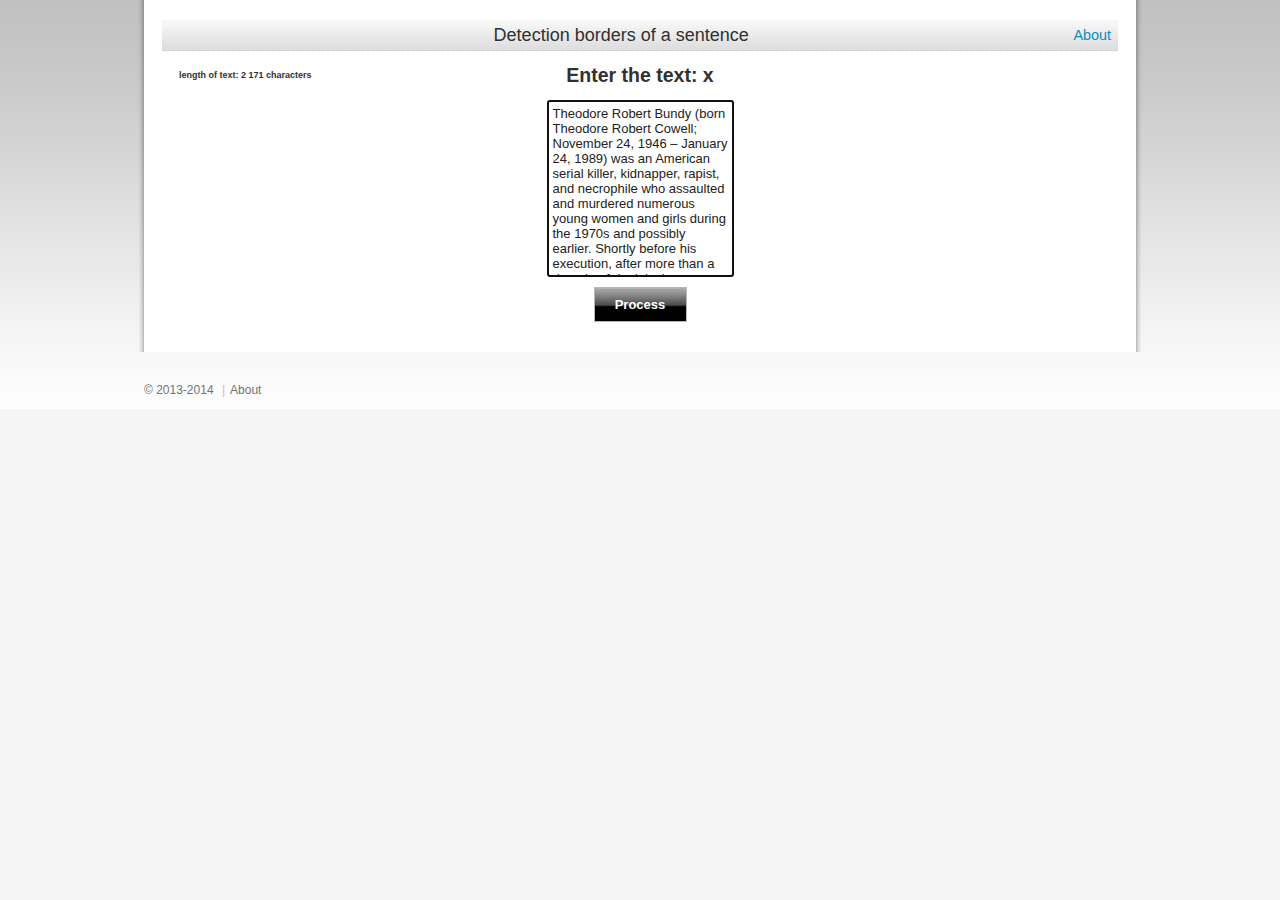
<file: ss.web.demo/index.html>
﻿<!DOCTYPE html>
<html>
<head>
    <title>Detection borders of a sentence in the text</title>
    <meta http-equiv="Content-Type" content="text/html; charset=utf-8" />
    <meta http-equiv="X-UA-Compatible" content="IE=edge">
    <meta name="description" content="Detection borders of a sentence in the text; natural language processing; computational linguistics" />
    <meta name="keywords"    content="Detection borders of a sentence in the text; natural language processing; computational linguistics" />
    <link rel="stylesheet" href="rc/css/style.css" type="text/css" media="all" />
    <script type="text/javascript" src="rc/js/jquery-1.9.1.js"></script>
    <script type="text/javascript" src="rc/js/main.js"></script>
</head>
<body class="default">
    <noscript>
        <div style="background-color: #F00; color: #FFF; text-align: center; padding: 10px;">This site requires JavaScript enabled in your browser.</div>
    </noscript>
    <div id="wrapper">
        <div id="superMainWrapper">
            <div id="mainWrapper" class="clearfix">
                <div id="main" class="clearfix">
                    <div id="mainPageContent">
                        <h2 id="periodsHeader" class="h-head">
                            <span>Detection borders of a sentence</span>
                            <a href="description.html" class="description-header">About</a>
                        </h2>

                        <h2 class="main-header">
                            <span id="textLength"></span>
                            <span>Enter the text:</span>
                            <span id="resetText2Default" title="reset text to default">x</span>
                        </h2>

                        <center>
                            <table cellpadding="0" cellspacing="0" style="width: 100%;">
                                <tr>
                                    <td style="padding: 0px; border: none;" align="center">
                                        <textarea id="text" rows="11"></textarea>
                                    </td>
                                </tr>
                            </table>
                        </center>

                        <div class="page-box-button">
                            <input id="processButton" class="form-button" value="Process" type="submit" />
                        </div>
                        <h3 class="result-info" style="display: none"></h3>

                        <div id="processResult">
                            <table>
                                <tbody></tbody>
                            </table>
                        </div>
                    </div>

                </div>
            </div>
            <div id="footer" class="clearfix">
                <div id="footerMenu">
                    <span>&copy; 2013-2014</span>
                    <span class="footer-menu-separator">|</span><span><a href="description.html">About</a></span>
                </div>
                <div class="clearfix"></div>
            </div>
        </div>
    </div>
</body>
</html>
</file>
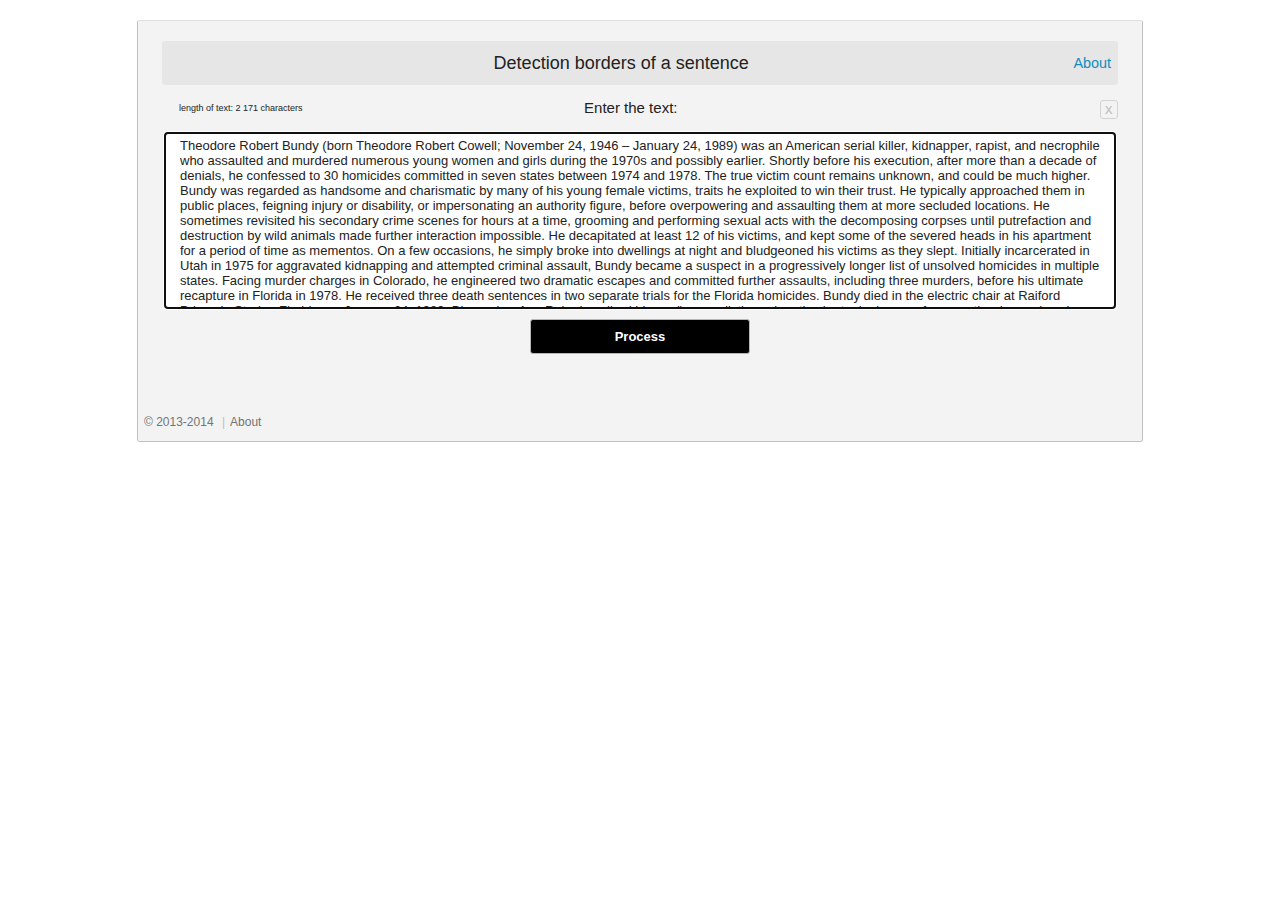
<file: ss.webService/wwwroot/index.html>
﻿<!DOCTYPE html>
<html>
<head>
    <title>Detection borders of a sentence in the text</title>
    <meta http-equiv="Content-Type" content="text/html; charset=utf-8" />
    <meta http-equiv="X-UA-Compatible" content="IE=edge">
    <meta name="description" content="Detection borders of a sentence in the text; natural language processing; computational linguistics" />
    <meta name="keywords"    content="Detection borders of a sentence in the text; natural language processing; computational linguistics" />
    <link rel="stylesheet" href="css/style.css" type="text/css" media="all" />
    <script type="text/javascript" src="js/jquery-1.9.1.js"></script>
    <script type="text/javascript" src="js/main.js"></script>
</head>
<body class="default">
    <noscript>
        <div style="background-color: #F00; color: #FFF; text-align: center; padding: 10px;">This site requires JavaScript enabled in your browser.</div>
    </noscript>
    <div id="wrapper">
        <div id="superMainWrapper">
            <div id="mainWrapper" class="clearfix">
                <div id="main" class="clearfix">
                    <div id="mainPageContent">
                        <h2 id="periodsHeader" class="h-head">
                            <span>Detection borders of a sentence</span>
                            <a href="description.html" class="description-header">About</a>
                        </h2>

                        <h2 class="main-header">
                            <span id="textLength"></span>
                            <span>Enter the text:</span>
                            <span id="resetText2Default" title="reset text to default">x</span>
                        </h2>

                        <center>
                            <table cellpadding="0" cellspacing="0" style="width: 100%;">
                                <tr>
                                    <td style="padding: 0px; border: none;" align="center">
                                        <textarea id="text" rows="11"></textarea>
                                    </td>
                                </tr>
                            </table>
                        </center>

                        <div class="page-box-button">
                            <input id="processButton" class="form-button" value="Process" type="submit" />
                        </div>
                        <h3 class="result-info" style="display: none"></h3>

                        <div id="processResult">
                            <table>
                                <tbody></tbody>
                            </table>
                        </div>
                    </div>

                </div>
            </div>
            <div id="footer" class="clearfix">
                <div id="footerMenu">
                    <span>&copy; 2013-2014</span>
                    <span class="footer-menu-separator">|</span><span><a href="description.html">About</a></span>
                </div>
                <div class="clearfix"></div>
            </div>
        </div>
    </div>
</body>
</html>
</file>
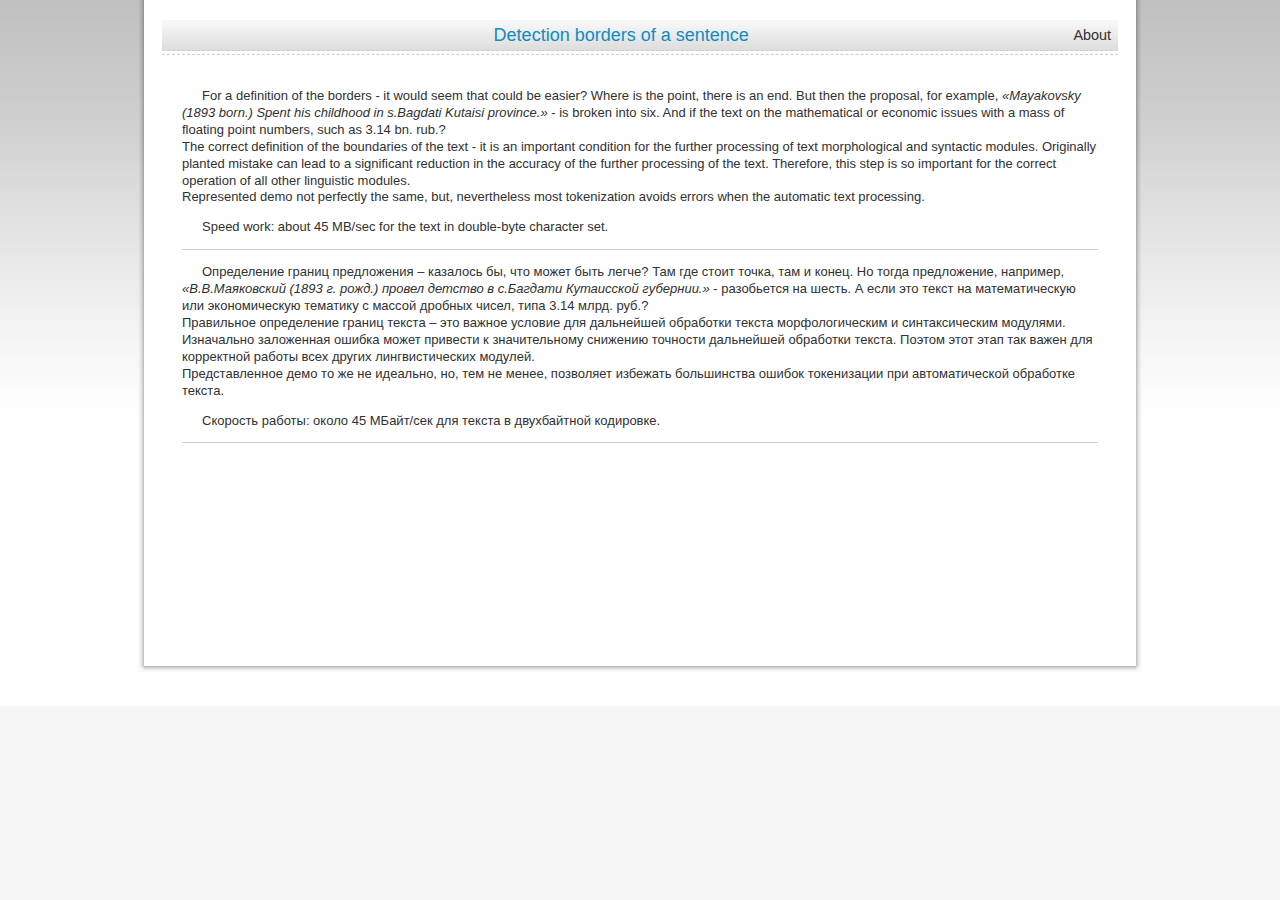
<file: ss.web.demo/description.html>
﻿<!DOCTYPE html>
<html>
<head>
    <title>Detection borders of a sentence in the text</title>
    <meta http-equiv="Content-Type" content="text/html; charset=utf-8" />
    <meta http-equiv="X-UA-Compatible" content="IE=edge">
    <meta name="description" content="Detection borders of a sentence in the text; natural language processing; computational linguistics" />
    <meta name="keywords"    content="Detection borders of a sentence in the text; natural language processing; computational linguistics" />
    <link rel="stylesheet" href="rc/css/style.css" type="text/css" media="all" />
    <style>
       p {
        text-indent: 20px; /* Indent the first line of pixels */
       }
    </style>
</head>
<body class="default">
    <div id="wrapper">
        <div id="mainWrapper" class="clearfix">
            <div id="main" class="clearfix">
                <div id="mainPageContent">
                    <h2 id="periodsHeader" class="h-head">
                        <a href="index.html" class="lingvo-link">Detection borders of a sentence</a>
                        <span class="description-header">About</span>
                    </h2>

                    <div class="line"></div>

                    <div style="padding: 20px">
                        <div>
                            <p>
                            For a definition of the borders - it would seem that could be easier?
                            Where is the point, there is an end. But then the proposal, for example, <i> «Mayakovsky (1893 born.) Spent his childhood in s.Bagdati Kutaisi province.» </i> - is broken into six.
                            And if the text on the mathematical or economic issues with a mass of floating point numbers, such as 3.14 bn. rub.?
                            <br />
                            The correct definition of the boundaries of the text - it is an important condition for the further processing of text morphological and syntactic modules.
                            Originally planted mistake can lead to a significant reduction in the accuracy of the further processing of the text.
                            Therefore, this step is so important for the correct operation of all other linguistic modules.
                            <br />
                            Represented demo not perfectly the same, but, nevertheless most tokenization avoids errors when the automatic text processing.
                            </p><p>
                            Speed work: about 45 MB/sec for the text in double-byte character set.
                            </p>
                        </div>
                        <hr />
                        <div>
                            <p>
							Определение границ предложения – казалось бы, что может быть легче? 
							Там где стоит точка, там и конец. Но тогда предложение, например, <i>«В.В.Маяковский (1893 г. рожд.) провел детство в с.Багдати  Кутаисской губернии.»</i> - разобьется на шесть. 
							А если это текст на математическую или экономическую тематику с массой дробных чисел, типа 3.14 млрд. руб.? 
							<br />
							Правильное определение границ текста – это важное условие для дальнейшей обработки текста морфологическим и синтаксическим модулями. 
							Изначально заложенная ошибка может привести к значительному снижению точности дальнейшей обработки текста. 
							Поэтом этот этап так важен для корректной работы всех других лингвистических модулей.
							<br />
							Представленное демо то же не идеально, но, тем не менее, позволяет избежать большинства ошибок токенизации при автоматической обработке текста.
							</p><p>
							Cкорость работы: около 45 МБайт/сек для текста в двухбайтной кодировке.				
                            </p>
                        </div>
						<hr />
                        <br />
                        <br />
                        <br />
                        <br />
                        <br />
                        <br />
                        <br />
                        <br />
                        <br />
                        <br />
                    </div>
                </div>
            </div>
            <div id="mainTop"></div>
            <div id="mainTopLeft"></div>
            <div id="mainTopRight"></div>
            <div id="mainBottom"></div>
            <div id="mainBottomLeft"></div>
            <div id="mainBottomRight"></div>
        </div>
        <div id="footer" class="clearfix">
            <div id="footerMenu"></div>
            <div class="clearfix"></div>
        </div>
    </div>
</body>
</html>
</file>
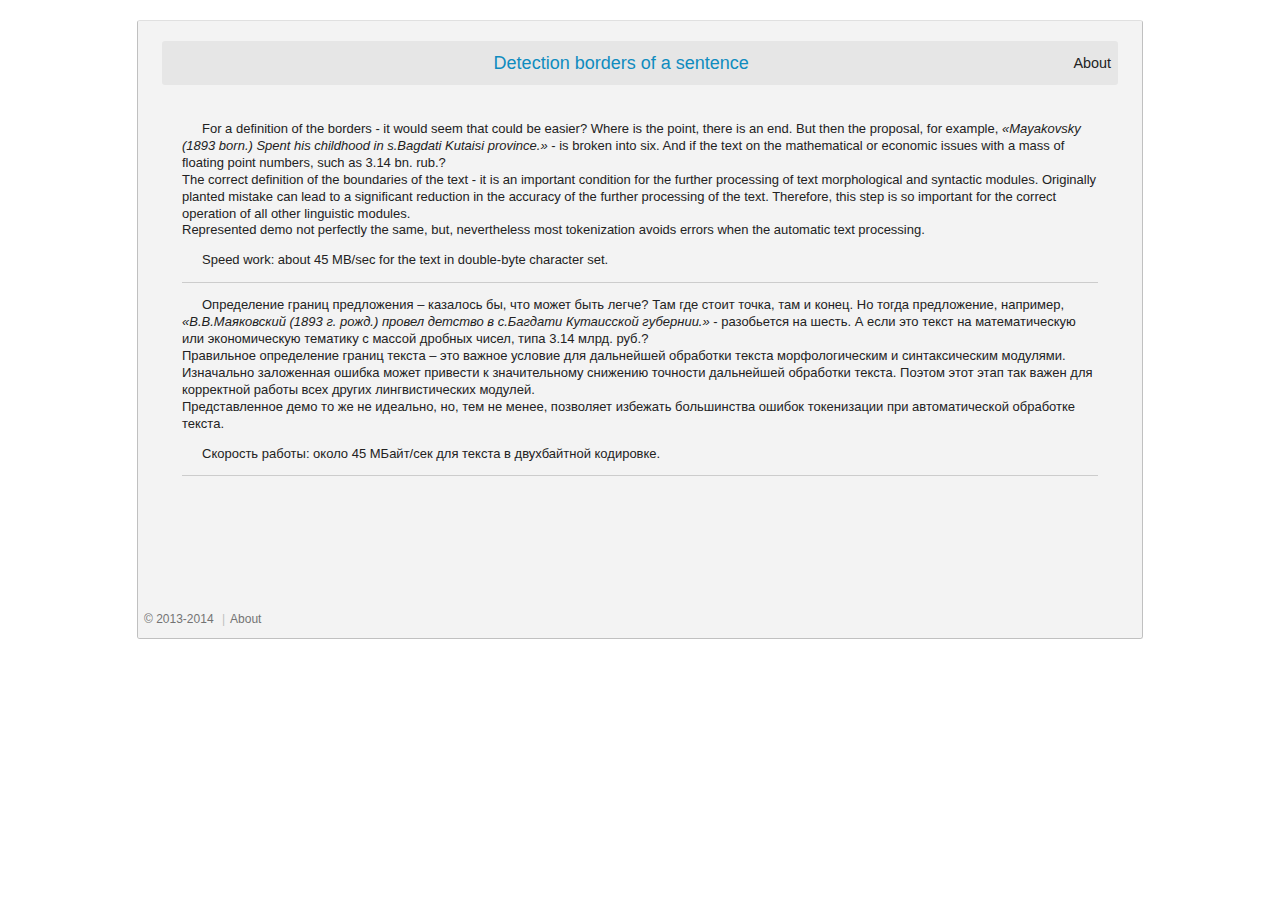
<file: ss.webService/wwwroot/description.html>
﻿<!DOCTYPE html>
<html>
<head>
    <title>Detection borders of a sentence in the text</title>
    <meta http-equiv="Content-Type" content="text/html; charset=utf-8" />
    <meta http-equiv="X-UA-Compatible" content="IE=edge">
    <meta name="description" content="Detection borders of a sentence in the text; natural language processing; computational linguistics" />
    <meta name="keywords"    content="Detection borders of a sentence in the text; natural language processing; computational linguistics" />
    <link rel="stylesheet" href="css/style.css" type="text/css" />
    <style>
       p {
        text-indent: 20px; /* Indent the first line of pixels */
       }
    </style>
</head>
<body class="default">
    <div id="wrapper">
        <div id="superMainWrapper">
            <div id="mainWrapper" class="clearfix">
                <div id="main" class="clearfix">
                    <div id="mainPageContent">
                        <h2 id="periodsHeader" class="h-head">
                            <a href="index.html" class="lingvo-link">Detection borders of a sentence</a>
                            <span class="description-header">About</span>
                        </h2>

                        <div style="padding: 20px">
                            <div>
                                <p>
                                    For a definition of the borders - it would seem that could be easier?
                                    Where is the point, there is an end. But then the proposal, for example, <i> «Mayakovsky (1893 born.) Spent his childhood in s.Bagdati Kutaisi province.» </i> - is broken into six.
                                    And if the text on the mathematical or economic issues with a mass of floating point numbers, such as 3.14 bn. rub.?
                                    <br />
                                    The correct definition of the boundaries of the text - it is an important condition for the further processing of text morphological and syntactic modules.
                                    Originally planted mistake can lead to a significant reduction in the accuracy of the further processing of the text.
                                    Therefore, this step is so important for the correct operation of all other linguistic modules.
                                    <br />
                                    Represented demo not perfectly the same, but, nevertheless most tokenization avoids errors when the automatic text processing.
                                </p><p>
                                    Speed work: about 45 MB/sec for the text in double-byte character set.
                                </p>
                            </div>
                            <hr />
                            <div>
                                <p>
                                    Определение границ предложения – казалось бы, что может быть легче?
                                    Там где стоит точка, там и конец. Но тогда предложение, например, <i>«В.В.Маяковский (1893 г. рожд.) провел детство в с.Багдати  Кутаисской губернии.»</i> - разобьется на шесть.
                                    А если это текст на математическую или экономическую тематику с массой дробных чисел, типа 3.14 млрд. руб.?
                                    <br />
                                    Правильное определение границ текста – это важное условие для дальнейшей обработки текста морфологическим и синтаксическим модулями.
                                    Изначально заложенная ошибка может привести к значительному снижению точности дальнейшей обработки текста.
                                    Поэтом этот этап так важен для корректной работы всех других лингвистических модулей.
                                    <br />
                                    Представленное демо то же не идеально, но, тем не менее, позволяет избежать большинства ошибок токенизации при автоматической обработке текста.
                                </p><p>
                                    Cкорость работы: около 45 МБайт/сек для текста в двухбайтной кодировке.
                                </p>
                            </div>
                            <hr />
                            <br />
                            <br />
                            <br />
                        </div>
                    </div>
                </div>
            </div>
            <div id="footer" class="clearfix">
                <div id="footerMenu">
                    <span>&copy; 2013-2014</span>
                    <span class="footer-menu-separator">|</span><span><a href="description.html">About</a></span>
                </div>
                <div class="clearfix"></div>
            </div>
        </div>
    </div>
</body>
</html>
</file>
<file: ss.web.demo/rc/css/style.css>
article, aside, details, figcaption, figure, footer, header, hgroup, nav, section { display: block; }
audio, canvas, video { display: inline-block; *display: inline; *zoom: 1; }
audio:not([controls]) { display: none; }
[hidden] { display: none; }

html { font-size: 100%; overflow-y: scroll; -webkit-text-size-adjust: 100%; -ms-text-size-adjust: 100%; }
body { margin: 0; font-size: 13px; line-height: 1.231; }
body, button, input, select, textarea { font-family: sans-serif; color: #222; }

::-moz-selection { background: #0f8abd; color: #fff; text-shadow: none; }
::selection { background: #0f8abd; color: #fff; text-shadow: none; }

abbr[title] { border-bottom: 1px dotted; }
b, strong { font-weight: bold; }
blockquote { margin: 1em 40px; }
dfn { font-style: italic; }
hr { display: block; height: 1px; border: 0; border-top: 1px solid #ccc; margin: 1em 0; padding: 0; }
hr.nl { border-top: 1px dashed #CDCDCD; height: 2px; margin: 0;}
ins { background: #ff9; color: #000; text-decoration: none; }
mark { background: #ff0; color: #000; font-style: italic; font-weight: bold; }
pre, code, kbd, samp { font-family: monospace, monospace; _font-family: 'courier new', monospace; font-size: 1em; }
pre { white-space: pre; white-space: pre-wrap; word-wrap: break-word; }
q { quotes: none; }
q:before, q:after { content: ""; content: none; }
small { font-size: 85%; }
sub, sup { font-size: 75%; line-height: 0; position: relative; vertical-align: baseline; }
sup { top: -0.5em; }
sub { bottom: -0.25em; }
ul, ol { margin: 1em 0; padding: 0; }
ul { list-style: none; }
ol li { padding: 0; margin: 0 15px 15px 20px; }
dd { margin: 0 0 0 40px; }
nav ul, nav ol { list-style: none; list-style-image: none; margin: 0; padding: 0; }

img { border: 0; -ms-interpolation-mode: bicubic; vertical-align: middle; }
svg:not(:root) { overflow: hidden; }
figure { margin: 0; }

form { margin: 0; }
fieldset { border: 0; margin: 0; padding: 0; }
label { cursor: pointer; }
legend { border: 0; *margin-left: -7px; padding: 0; }
button, input, select, textarea { font-size: 100%; margin: 0; vertical-align: baseline; *vertical-align: middle; }
button, input { line-height: normal; *overflow: visible; }
table button, table input { *overflow: auto; }
button, input[type="button"], input[type="reset"], input[type="submit"] { cursor: pointer; -webkit-appearance: button; }
input[type="checkbox"], input[type="radio"] { box-sizing: border-box; }
input[type="search"] { -webkit-appearance: textfield; -moz-box-sizing: content-box; -webkit-box-sizing: content-box; box-sizing: content-box; }
input[type="search"]::-webkit-search-decoration { -webkit-appearance: none; }
button::-moz-focus-inner, input::-moz-focus-inner { border: 0; padding: 0; }
textarea { overflow: auto; vertical-align: top; resize: vertical; }
table { border-collapse: collapse; border-spacing: 0; }
td { vertical-align: top; }
.ir { display: block; border: 0; text-indent: -999em; overflow: hidden; background-color: transparent; background-repeat: no-repeat; text-align: left; direction: ltr; }
.ir br { display: none; }
.hidden { display: none !important; visibility: hidden; }
.visuallyhidden { border: 0; clip: rect(0 0 0 0); height: 1px; margin: -1px; overflow: hidden; padding: 0; position: absolute; width: 1px; }
.visuallyhidden.focusable:active, .visuallyhidden.focusable:focus { clip: auto; height: auto; margin: 0; overflow: visible; position: static; width: auto; }
.invisible { visibility: hidden; }

@media only screen and (min-width: 480px) {  }
@media only screen and (min-width: 768px) {  }
@media print {
  * { background: transparent !important; color: black !important; text-shadow: none !important; filter:none !important; -ms-filter: none !important; } /* Black prints faster: h5bp.com/s */
  a, a:visited { text-decoration: underline; }
  a[href]:after { content: " (" attr(href) ")"; }
  abbr[title]:after { content: " (" attr(title) ")"; }
  .ir a:after, a[href^="javascript:"]:after, a[href^="#"]:after { content: ""; }  /* Don't show links for images, or javascript/internal links */
  pre, blockquote { border: 1px solid #999; page-break-inside: avoid; }
  thead { display: table-header-group; } /* h5bp.com/t */
  tr, img { page-break-inside: avoid; }
  img { max-width: 100% !important; }
  @page { margin: 0.5cm; }
  p, h2, h3 { orphans: 3; widows: 3; }
  h2, h3 { page-break-after: avoid; }
}

html, body { background-color: #FFF; }
body { font-size:14px; font-family:"Lucida Sans Unicode", "Lucida Grande", Verdana, Arial, Helvetica, sans-serif; color:#313131; }

a { color:#0F8CBF; outline: none !important; }
a:hover { text-decoration:none; }

strong { font-weight: bold; }
em { font-style: italic; }

h1, h2, h3 { font-weight: bold; text-align:center; }

html { background:#F5F5F5; }
body.default { background:#FFFFFF url('../images/bg_body.gif') repeat-x 0 0; font-family:Arial, serif; font-size:13px; line-height:1.3em; }
#wrapper { margin:0 auto; width:1004px; overflow:hidden; background:url('../images/bg_body.gif') repeat-x }

#header { position:relative; width:992px; height:65px; margin:0 6px; }
#headerSiteTitle { margin:0; text-align: center; }
#headerSiteTitle img { height: 62px; }
#header-site-slogan { font-size:14px; font-style:italic; font-weight:bold; margin:0; padding:0 0 0 10px; }
#header-site-slogan { font-size:14px; font-style:italic; font-weight:bold; margin:0; padding:0 0 0 10px; }
#header-menu { position:absolute; top:8px; right:0px; width: 682px; }
#header-menu ul { padding:0; margin: 15px 0 0 0; float: right;}
#header-menu li { margin:0; padding:0; float:left; position:relative; background:url("../images/top_menu_bg.gif") 0 -40px repeat-x; }
#header-menu li.active, #header-menu li:hover { background-position:0 0; }
#header-menu .header-menu-corner-l, #header-menu .header-menu-corner-r { background:url("../images/top_menu_corner.jpg") no-repeat; width:18px; height:40px; position:absolute; z-index:20; }
#header-menu .header-menu-corner-l { top:0; left:0; background-position:-36px 0; }
#header-menu .header-menu-corner-r { top:0; right:0; background-position:-54px 0; }
#header-menu .active .header-menu-corner-l, #header-menu li:hover .header-menu-corner-l  { background-position:0 0; }
#header-menu .active  .header-menu-corner-r, #header-menu li:hover .header-menu-corner-r { background-position:-18px 0; }
#header-menu li a { display:block; line-height:36px; padding:0 18px; font-family: Verdana, Tahoma, sans-serif; font-size:11px; font-weight:bold; color:#FFFFFF; text-decoration:none; margin:2px 0; border-left:1px solid #217798; border-right:1px solid #79CDEC; position:relative;  z-index:21; }
#header-menu li.first a { border-left:none; }
#header-menu li.last a { border-right:none; }

#mainWrapper { width:100%; background:url("../images/bg_html_rl.png") repeat-y; position:relative; }
#mainWrapper img { height: auto; max-width: 100%; width: auto; }
#main { width:956px; background:#FFFFFF; position:relative; right: -6px; padding: 20px 18px;}
#mainTop, #mainBottom, #mainTopLeft, #mainTopRight, #mainBottomLeft, #mainBottomRight { position:absolute; }
#mainTop, #mainBottom, #mainTopLeft, #mainTopRight, #mainBottomLeft, #mainBottomRight { background:url("../images/bg_html.png") no-repeat; height:6px; width:6px; }
#mainTop, #mainBottom { background-repeat:repeat-x; width:992px; }
#mainTop { background-position:0 -29px; top:-6px; left:6px;; z-index:20; }
#mainTopLeft { background-position:0 1px; top:-6px; left:0; z-index:21; }
#mainTopRight { background-position:-24px 1px; top:-6px; right:0; z-index:21; }
#mainBottom { background-position:0 -36px; bottom:-6px; left:6px; z-index:20; }
#mainBottomLeft { background-position:0 -25px; bottom:-6px; left:0; z-index:21; }
#mainBottomRight { background-position:-24px -25px; bottom:-6px; right:0; z-index:21; }

.form-button { color:#FFF; width:93px; text-align:center; height:35px; font-weight:bold; border:1px solid #B7B7B7; background:#555555 url('../images/bg-btn.gif') repeat-x; cursor:pointer; }
.form-button.disabled {cursor: default; opacity: 0.5; filter: alpha('opacity=50%');}

.h-head { margin-top:0; }
h2.h-head { font-size:18px; background:#E6E6E6 url("../images/bg-h2.gif") repeat-x; line-height:30px; padding-left:7px; font-weight:normal; margin-bottom:3px; }

#footer { width:992px; margin-left:6px; clear:both; }
#footerMenu, #rightBlock { margin:30px 0 10px; }
#footerMenu { width:600px; float:left; }
#rightBlock { width: 200px; float: right; text-align: right;}
#footer, #footer a, #footer a { text-decoration:none; color:#737373; font-size:12px; font-family:Veranda, sans-serif, serif; }
#footer a:hover, #footer-sign a:hover { text-decoration:underline; color: #0F8CBF; }
.footer-menu-separator { padding:0 5px; color: silver; }
#rightBlock .sm {background: transparent url("../images/sm.png") no-repeat 0 0; display: block; width: 18px; height: 18px; float: right; margin-left: 8px;}
#rightBlock .tw { background-position: 0 0; margin-left: 12px;}
#rightBlock .fb { background-position: 0 -23px; }
.clearfix:before, .clearfix:after { content: ""; display: table; }
.clearfix:after { clear: both; }
.clearfix { zoom: 1; }
.page-box-button { text-align:center; margin-top:10px; margin-bottom: 10px; }
#mainPageContent {width: 100%;}
#mainPageContent a {text-decoration: none;}
#mainPageContent a:hover {text-decoration: underline;}
.content-header {background: none; text-align: center; font-size: 15px; font-weight: normal; /*padding-bottom: 10px; margin-top: 20px;*/ }
#periodsHeader {padding-right: 7px; border-bottom: 1px dashed #CDCDCD;}
.description-header {font-size: 0.8em; float:right;}
.line {margin-top: 3px; border-bottom: 1px dashed #CDCDCD;}
#text {padding: 5px; resize: none;}
#text.no-change {background-color: #eee;}
.result-info {width: 630px; min-height: 20px; margin: 10px auto; text-align: center; color: #313131;}
.result-info.error {color: #f00;}
#processResult table {width: 100%; margin: 0 auto;}
#processResult table td {padding: 5px 0; border: 1px solid #aaa; text-align: left;}
#textLength { position: absolute; left: 35px; font-size: xx-small; white-space: nowrap; cursor: default; }
#textLength.max-inputtext-length { color: red; } 

ul.main-link-list { list-style: square; }
ul.main-link-list li { margin-bottom: 10px; }
</file>
<file: ss.webService/wwwroot/css/style.css>
html { font-size: 100%; overflow-y: auto; -webkit-text-size-adjust: 100%; -ms-text-size-adjust: 100%; }
body { margin: 0; font-size: 13px; line-height: 1.231; }
body { font-size:14px; font-family:"Lucida Sans Unicode", "Lucida Grande", Verdana, Arial, Helvetica, sans-serif; color:#313131; }
body.default { background:#FFFFFF; font-family:Arial, serif; font-size:13px; line-height:1.3em; }
body, input, textarea { font-family: sans-serif; color: #222; }

::-moz-selection { background: #0f8abd; color: #fff; text-shadow: none; }
::selection { background: #0f8abd; color: #fff; text-shadow: none; }

b { font-weight: bold; }
hr { display: block; height: 1px; border: 0; border-top: 1px solid #ccc; margin: 1em 0; padding: 0; }
ol { margin: 1em 0; padding: 0; }
    ol li { padding: 0; margin: 0 15px 0 30px; }
    ol p { font: normal 1em Helvetica, sans-serif; color: #000000; margin: 0; }
input, textarea { font-size: 100%; margin: 0; vertical-align: baseline; *vertical-align: middle; }
input { line-height: normal; *overflow: visible; }
input[type="submit"] { cursor: pointer; -webkit-appearance: button; }
input::-moz-focus-inner { border: 0; padding: 0; }
textarea { overflow: auto; vertical-align: top; resize: vertical; }
table { border-collapse: collapse; border-spacing: 0; }

a { color:#0F8CBF; outline: none !important; }
a:hover { text-decoration:none; }

h2, h3 { font-weight: bold; text-align:center; }
.h-head { margin-top:0; }
h2.h-head { font-size:18px; background:#E6E6E6; line-height:30px; padding-left:7px; font-weight:normal; margin-bottom:3px; }

#wrapper { margin:20px auto; width:1004px; overflow:hidden; border: 1px solid silver; border-top-color: #e0e0e0; border-radius: 3px; }
#superMainWrapper { background-color: #f3f3f3; }
#mainWrapper { width:100%; position:relative; }
#main { width:956px; position:relative; right: -6px; padding: 20px 18px;}

#processButton {background-color: black;color: white; width: 220px;}
    #processButton:hover { background-color: #252525; }
.form-button { color:#FFF; width:93px; text-align:center; height:35px; font-weight:bold; border:1px solid #B7B7B7; background:#555555; cursor:pointer; border-radius: 3px; }
.page-box-button { text-align:center; margin-top: 10px; margin-bottom: 10px; }

#footer { width:992px; margin-left:6px; clear:both; }
#footerMenu { margin:30px 0 10px; }
#footerMenu { width:600px; float:left; }
#footer, #footer a, #footer a { text-decoration:none; color:#737373; font-size:12px; font-family:Veranda, sans-serif, serif; }
#footer a:hover { text-decoration:underline; color: #0F8CBF; }
.footer-menu-separator { padding:0 5px; color: silver; }
.clearfix:before, .clearfix:after { content: ""; display: table; }
.clearfix:after { clear: both; }
.clearfix { zoom: 1; }

#mainPageContent {width: 100%;}
#mainPageContent a {text-decoration: none;}
#mainPageContent a:hover {text-decoration: underline;}
.main-header {background: none; margin-top: 15px; margin-bottom: 15px; text-align: center; font-size: 15px; font-weight: normal;}
#periodsHeader {padding: 7px; border-radius: 3px; }
.description-header {font-size: 0.8em; float:right;}
#text {padding: 5px 15px; resize: none; border: 1px solid silver; border-radius: 3px; width: 920px;}
.result-info {width: 630px; min-height: 20px; margin: 10px auto; text-align: center; color: #313131;}
.result-info.error {color: #f00;}
#processResult table {width: 100%; margin: 0 auto;}
#processResult table td {padding: 5px 0; border: 1px solid #aaa; text-align: left;}
#textLength { position: absolute; left: 35px; font-size: xx-small; white-space: nowrap; cursor: default; }
#textLength.max-inputtext-length { color: red; } 

#resetText2Default {
    float: right;
    font-size: 14px;
    font-family: monospace;
    border: 1px lightgray solid;
    border-radius: 3px;
    padding: 0 4px;
    cursor: pointer;
    color: silver;
}
    #resetText2Default:hover {
        border-color: darkgray;
        color: darkgray;
    }
::-webkit-scrollbar {
    width: 12px;
    height: 12px;
}
::-webkit-scrollbar-track {
    -webkit-box-shadow: inset 0 0 6px rgba(0,0,0,0.3); 
    -webkit-border-radius: 3px;
    border-radius: 3px;
}
::-webkit-scrollbar-thumb {
    -webkit-border-radius: 3px;
    border-radius: 3px;
    background: #ccc; 
    -webkit-box-shadow: inset 0 0 6px rgba(0,0,0,0.5); 
}
::-webkit-scrollbar-thumb:window-inactive {
	background: #eee; 
}
</file>
